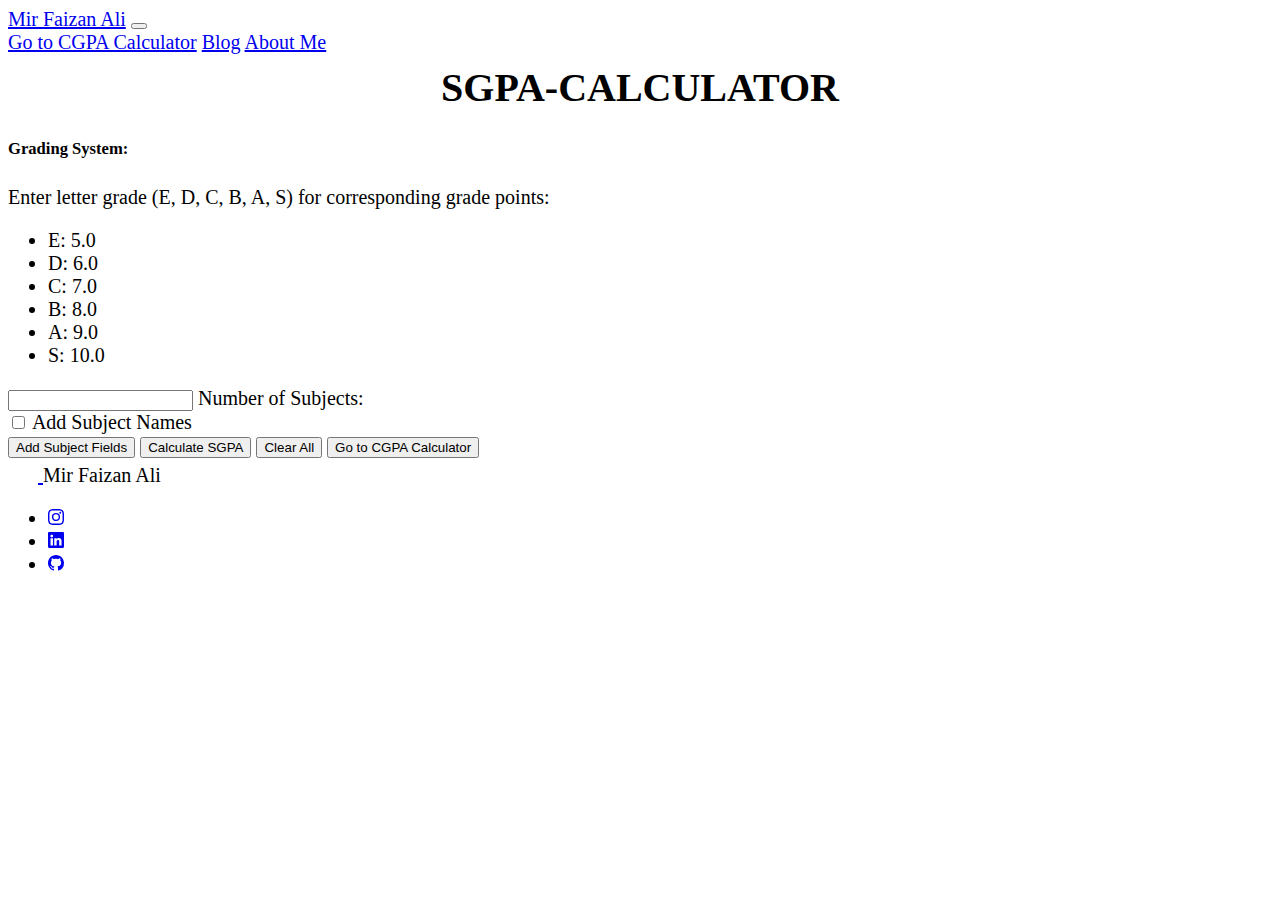
<file: index.html>
<!DOCTYPE html>
<html lang="en" data-bs-theme="dark">
<head>
    <meta charset="UTF-8">
    <meta name="viewport" content="width=device-width, initial-scale=1.0">
    <title>SGPA Calculator</title>
    <link href="https://cdn.jsdelivr.net/npm/bootstrap@5.3.2/dist/css/bootstrap.min.css" rel="stylesheet" integrity="sha384-T3c6CoIi6uLrA9TneNEoa7RxnatzjcDSCmG1MXxSR1GAsXEV/Dwwykc2MPK8M2HN" crossorigin="anonymous">

</head>
<body>
    <style>
        body{
            font-size: 20px;
        }
    </style>
    <div class="container-fluid">
        <div class="row">
            <div class="col">
                <nav class="navbar navbar-expand-lg bg-body-tertiary">
  <div class="container-fluid">
    <a class="navbar-brand" href="#">Mir Faizan Ali</a>
    <button class="navbar-toggler" type="button" data-bs-toggle="collapse" data-bs-target="#navbarNavAltMarkup" aria-controls="navbarNavAltMarkup" aria-expanded="false" aria-label="Toggle navigation">
      <span class="navbar-toggler-icon"></span>
    </button>
    <div class="collapse navbar-collapse" id="navbarNavAltMarkup">
      <div class="navbar-nav">
        <a class="nav-link active btn btn-primary btn-sm btn-success" aria-current="page" href="./cgpa_calculator.html">Go to CGPA Calculator</a>
        <a class="nav-link disabled" href="#">Blog</a>
        <a class="nav-link disabled" href="#">About Me</a>
      </div>
    </div>
  </div>
</nav>
            </div>
    </div>
    
    <div class="container">
            <div class="row">
            <h1 style="text-align: center; margin-top: 10px;">SGPA-CALCULATOR</h1>
            </div>



           <div class="row">
                <div class="col card text-center">
                    <div class="card-body">
                        <h5 class="card-title">Grading System:</h5>
                        <p class="card-text"><p>Enter letter grade (E, D, C, B, A, S) for corresponding grade points:</p>
                        <ul class="list-group">
                        <li class="list-group-item " aria-current="true">E: 5.0</li>
                        <li class="list-group-item">D: 6.0</li>
                        <li class="list-group-item">C: 7.0</li>
                        <li class="list-group-item">B: 8.0</li>
                        <li class="list-group-item">A: 9.0</li>
                        <li class="list-group-item">S: 10.0</li>
                        </ul>
                    </div>
                </div>
           </div>




           <div class="row mt-3 p-3">
            <div class="col">
            <div class="input-section">
                <form class="form-floating">
                    <input type="number" class="form-control"  id="numSubjects" min="1" required>
                    <label for="floatingInputInvalid">Number of Subjects:</label>
                  </form>

              </div>
              
           </div>
           </div>


           <div class="row">
            <div class="input-section col ">
                <div class="mb-3  form-check">
                    <input type="checkbox" class="form-check-input" id="addNames">
                    <label class="form-check-label" for="exampleCheck1">Add Subject Names</label>
                    <!-- <button class="btn btn-primary" onclick="addSubjectFields()" type="button">Add Subject Fields</button> -->
                    <div id="subjectInputs"></div>
                  </div>
            </div>
           </div>

           

           <div class="row">
                <div class="col">
                    <div class="button-container">
                        <div class="d-grid gap-2 col-6 mx-auto mb-5" >
                            <button class="btn btn-primary" onclick="addSubjectFields()" type="button">Add Subject Fields</button>
                            <button class="btn btn-primary" onclick="calculateSGPA()" type="button">Calculate SGPA</button>
                            <button class="btn btn-primary" onclick="clearFields()" onclick="calculateSGPA()" type="button">Clear All</button>
                            <button class="btn btn-primary btn-sm btn-success" onclick="location.href='cgpa_calculator.html'" type="button">Go to CGPA Calculator</button>
                            <div class="result " id="sgpaResult"></div>
                        </div>
                    </div>
                </div>
           </div>


        </div>
    

    </div>


    <div class="container-fluid">
        <div class="row">
            <div class="col">
                <footer class="d-flex flex-wrap justify-content-between align-items-center py-3 my-4 border-top">
                    <div class="col-md-4 d-flex align-items-center">
                    <a href="/" class="mb-3 me-2 mb-md-0 text-body-secondary text-decoration-none lh-1">
                        <svg class="bi" width="30" height="24"><use xlink:href="#bootstrap"></use></svg>
                    </a>
                    <span class="mb-3 mb-md-0 text-body-secondary">Mir Faizan Ali</span>
                    </div>
                
                    <ul class="nav col-md-4 justify-content-end list-unstyled d-flex">
                    <li class="ms-3"><a class="text-body-secondary" href="https://instagram.com/_faizan_1_3" target="_blank"><svg xmlns="http://www.w3.org/2000/svg" width="16" height="16" fill="currentColor" class="bi bi-instagram" viewBox="0 0 16 16">
                        <path d="M8 0C5.829 0 5.556.01 4.703.048 3.85.088 3.269.222 2.76.42a3.917 3.917 0 0 0-1.417.923A3.927 3.927 0 0 0 .42 2.76C.222 3.268.087 3.85.048 4.7.01 5.555 0 5.827 0 8.001c0 2.172.01 2.444.048 3.297.04.852.174 1.433.372 1.942.205.526.478.972.923 1.417.444.445.89.719 1.416.923.51.198 1.09.333 1.942.372C5.555 15.99 5.827 16 8 16s2.444-.01 3.298-.048c.851-.04 1.434-.174 1.943-.372a3.916 3.916 0 0 0 1.416-.923c.445-.445.718-.891.923-1.417.197-.509.332-1.09.372-1.942C15.99 10.445 16 10.173 16 8s-.01-2.445-.048-3.299c-.04-.851-.175-1.433-.372-1.941a3.926 3.926 0 0 0-.923-1.417A3.911 3.911 0 0 0 13.24.42c-.51-.198-1.092-.333-1.943-.372C10.443.01 10.172 0 7.998 0h.003zm-.717 1.442h.718c2.136 0 2.389.007 3.232.046.78.035 1.204.166 1.486.275.373.145.64.319.92.599.28.28.453.546.598.92.11.281.24.705.275 1.485.039.843.047 1.096.047 3.231s-.008 2.389-.047 3.232c-.035.78-.166 1.203-.275 1.485a2.47 2.47 0 0 1-.599.919c-.28.28-.546.453-.92.598-.28.11-.704.24-1.485.276-.843.038-1.096.047-3.232.047s-2.39-.009-3.233-.047c-.78-.036-1.203-.166-1.485-.276a2.478 2.478 0 0 1-.92-.598 2.48 2.48 0 0 1-.6-.92c-.109-.281-.24-.705-.275-1.485-.038-.843-.046-1.096-.046-3.233 0-2.136.008-2.388.046-3.231.036-.78.166-1.204.276-1.486.145-.373.319-.64.599-.92.28-.28.546-.453.92-.598.282-.11.705-.24 1.485-.276.738-.034 1.024-.044 2.515-.045v.002zm4.988 1.328a.96.96 0 1 0 0 1.92.96.96 0 0 0 0-1.92zm-4.27 1.122a4.109 4.109 0 1 0 0 8.217 4.109 4.109 0 0 0 0-8.217zm0 1.441a2.667 2.667 0 1 1 0 5.334 2.667 2.667 0 0 1 0-5.334z"/><use xlink:href="#instagram"></use></svg></a></li>
                    <li class="ms-3"><a class="text-body-secondary" href="#"><svg xmlns="http://www.w3.org/2000/svg" width="16" height="16" fill="currentColor" class="bi bi-linkedin" viewBox="0 0 16 16">
                        <path d="M0 1.146C0 .513.526 0 1.175 0h13.65C15.474 0 16 .513 16 1.146v13.708c0 .633-.526 1.146-1.175 1.146H1.175C.526 16 0 15.487 0 14.854V1.146zm4.943 12.248V6.169H2.542v7.225h2.401zm-1.2-8.212c.837 0 1.358-.554 1.358-1.248-.015-.709-.52-1.248-1.342-1.248-.822 0-1.359.54-1.359 1.248 0 .694.521 1.248 1.327 1.248h.016zm4.908 8.212V9.359c0-.216.016-.432.08-.586.173-.431.568-.878 1.232-.878.869 0 1.216.662 1.216 1.634v3.865h2.401V9.25c0-2.22-1.184-3.252-2.764-3.252-1.274 0-1.845.7-2.165 1.193v.025h-.016a5.54 5.54 0 0 1 .016-.025V6.169h-2.4c.03.678 0 7.225 0 7.225h2.4z"/>
                        </svg></a></li>
                    
                    <li class="ms-3"><a class="text-body-secondary" href="#"><svg xmlns="http://www.w3.org/2000/svg" width="16" height="16" fill="currentColor" class="bi bi-github" viewBox="0 0 16 16">
                        <path d="M8 0C3.58 0 0 3.58 0 8c0 3.54 2.29 6.53 5.47 7.59.4.07.55-.17.55-.38 0-.19-.01-.82-.01-1.49-2.01.37-2.53-.49-2.69-.94-.09-.23-.48-.94-.82-1.13-.28-.15-.68-.52-.01-.53.63-.01 1.08.58 1.23.82.72 1.21 1.87.87 2.33.66.07-.52.28-.87.51-1.07-1.78-.2-3.64-.89-3.64-3.95 0-.87.31-1.59.82-2.15-.08-.2-.36-1.02.08-2.12 0 0 .67-.21 2.2.82.64-.18 1.32-.27 2-.27.68 0 1.36.09 2 .27 1.53-1.04 2.2-.82 2.2-.82.44 1.1.16 1.92.08 2.12.51.56.82 1.27.82 2.15 0 3.07-1.87 3.75-3.65 3.95.29.25.54.73.54 1.48 0 1.07-.01 1.93-.01 2.2 0 .21.15.46.55.38A8.012 8.012 0 0 0 16 8c0-4.42-3.58-8-8-8z"/>
                        </svg></a></li>
    
                    </ul>
                </footer>
            </div>
        </div>
    </div>


    <script src="https://cdn.jsdelivr.net/npm/bootstrap@5.3.2/dist/js/bootstrap.bundle.min.js" integrity="sha384-C6RzsynM9kWDrMNeT87bh95OGNyZPhcTNXj1NW7RuBCsyN/o0jlpcV8Qyq46cDfL" crossorigin="anonymous"></script>
    <script src="script.js"></script>
</body>
</html>
</file>
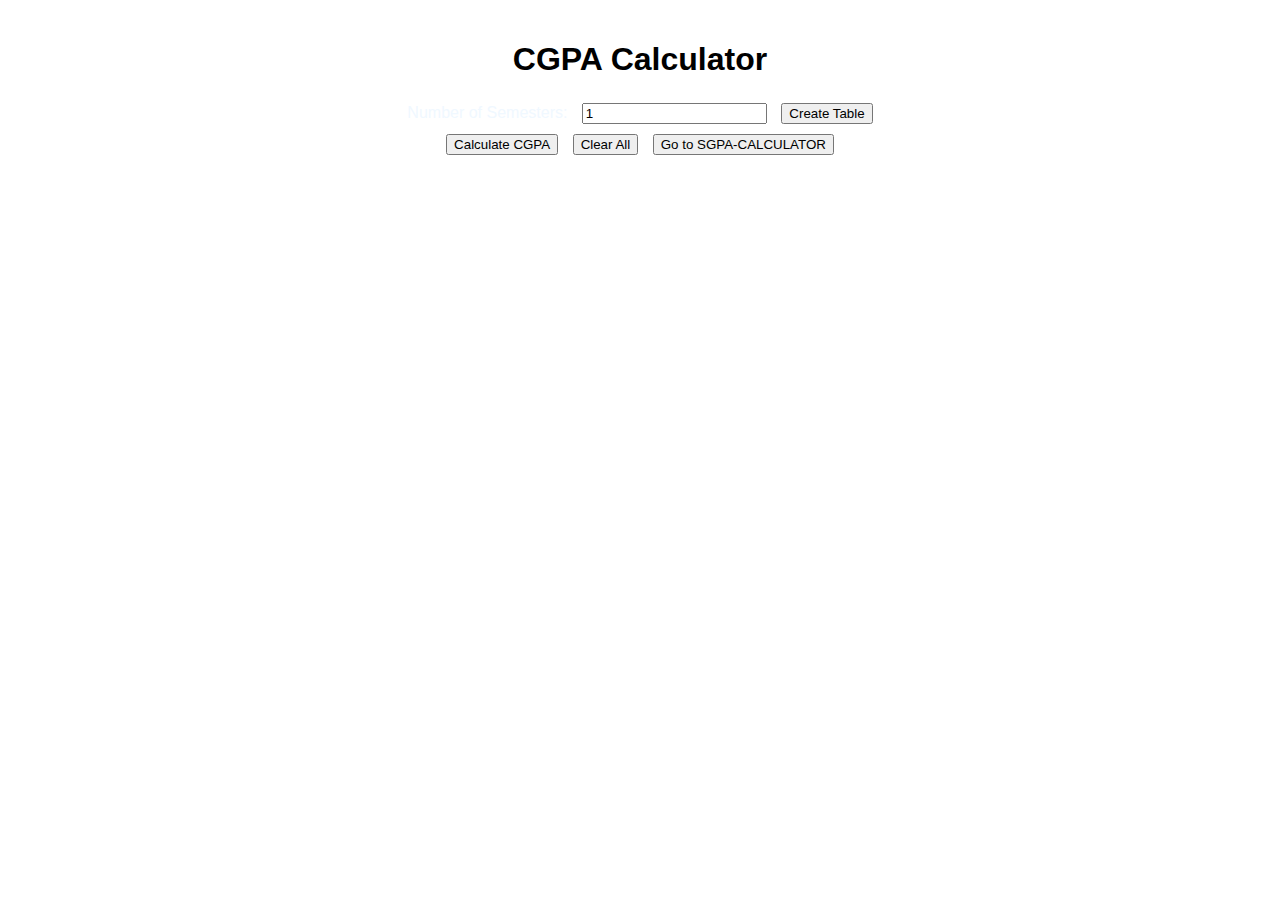
<file: cgpa_calculator.html>
<!DOCTYPE html>
<html lang="en" data-bs-theme="dark">
<head>
    <meta charset="UTF-8">
    <meta name="viewport" content="width=device-width, initial-scale=1.0">
    <title>CGPA Calculator</title>
    <link href="https://cdn.jsdelivr.net/npm/bootstrap@5.3.2/dist/css/bootstrap.min.css" rel="stylesheet" integrity="sha384-T3c6CoIi6uLrA9TneNEoa7RxnatzjcDSCmG1MXxSR1GAsXEV/Dwwykc2MPK8M2HN" crossorigin="anonymous">
    <link rel="stylesheet" href="cgpa_styles.css">
</head>
<body>
    <h1>CGPA Calculator</h1>
    
    <label for="numSemesters">Number of Semesters:</label>
    <input type="number" id="numSemesters" min="1" value="1">
    <button id="createTableBtn">Create Table</button>
    
    <div id="tableContainer"></div>
    <div>
        <button type="button" class="btn btn-primary btn-sm btn-primary" id="calculateBtn" >Calculate CGPA</button>
    <button type="button" class="btn btn-primary btn-sm btn-primary"  id="clearBtn">Clear All</button>
    <button type="button" class="btn btn-primary btn-sm btn-success" onclick="location.href='index.html'" >Go to SGPA-CALCULATOR</button>
    </div>
    


    <!-- <button id="calculateBtn">Calculate CGPA</button> -->
    <!-- <button id="clearBtn">Clear All</button> -->

    <div id="result"></div>
    
    
    <script src="https://cdn.jsdelivr.net/npm/bootstrap@5.3.2/dist/js/bootstrap.bundle.min.js" integrity="sha384-C6RzsynM9kWDrMNeT87bh95OGNyZPhcTNXj1NW7RuBCsyN/o0jlpcV8Qyq46cDfL" crossorigin="anonymous"></script>
    <script src="cgpa_script.js"></script>
</body>
</html>
</file>
<file: cgpa_styles.css>
body {
    font-family: Arial, sans-serif;
    margin: 0;
    padding: 20px;
    text-align: center;
    /* background-color:lightslategrey;  */
}

h1 {
    margin-bottom: 20px;
}

label, input, button {
    margin: 5px;
}

#tableContainer {
    margin-top: 20px;
    display: none;
}

table {
    border-collapse: collapse;
    margin: 20px auto;
}

table, th, td {
    border: 1px solid black;
    padding: 8px;
}

#result {
    margin-top: 20px;
    font-weight: bold;
    color: #e6007e; /* Set the glitter color for the final message */
    text-shadow: 1px 1px 5px #e6007e; /* Add a subtle text shadow */
}

label{
    color:aliceblue
}
</file>
